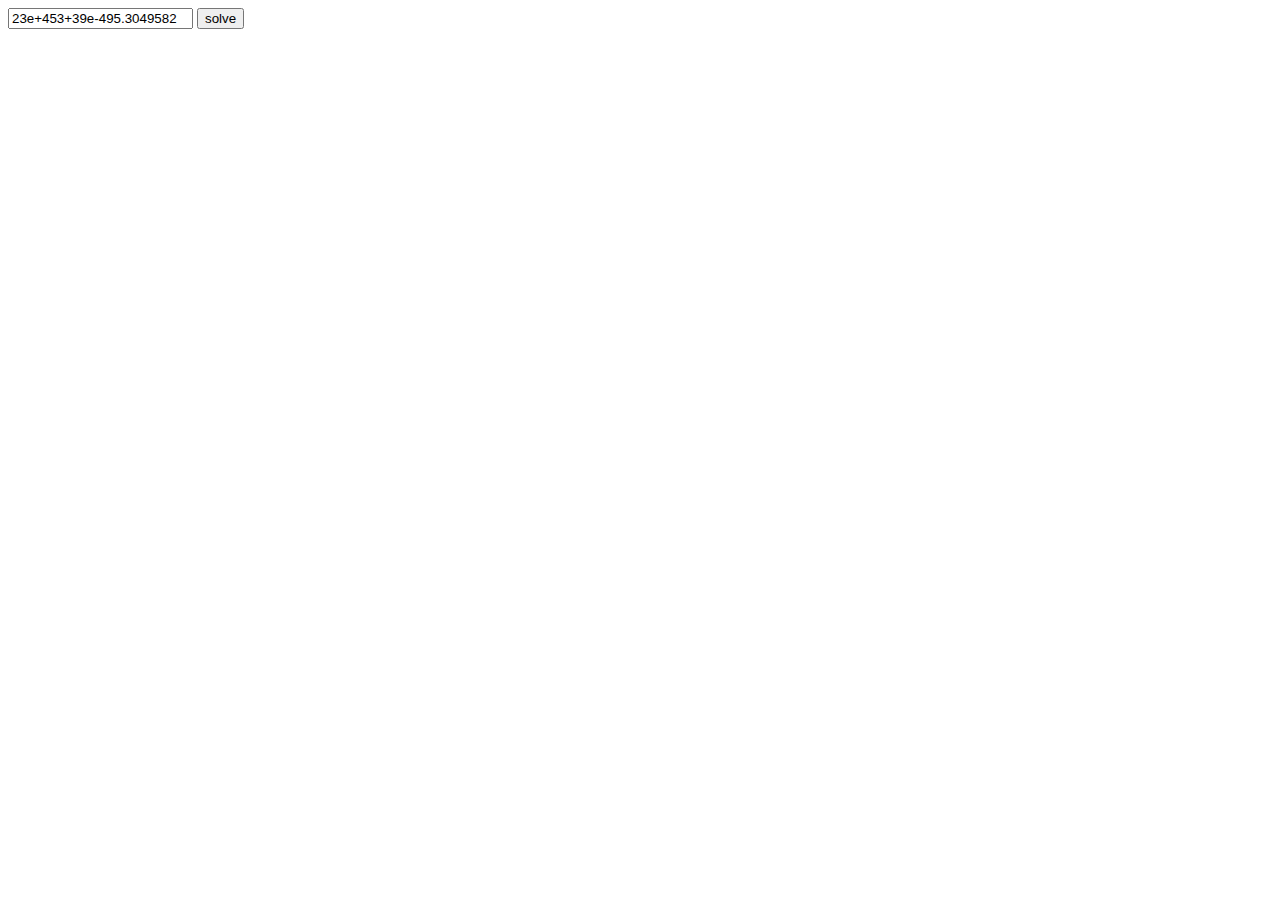
<file: test.html>
<!DOCTYPE html>
<html lang="en">
<head>
   <meta charset="UTF-8">
   <meta http-equiv="X-UA-Compatible" content="IE=edge">
   <meta name="viewport" content="width=device-width, initial-scale=1.0">
   <title>test</title>
</head>
<body>
   <input type="text" id="expression">
   <button onclick="lsolve(document.getElementById('expression').value)">solve</button>
</body>
<script src="test.js"></script>
</html>
</file>
